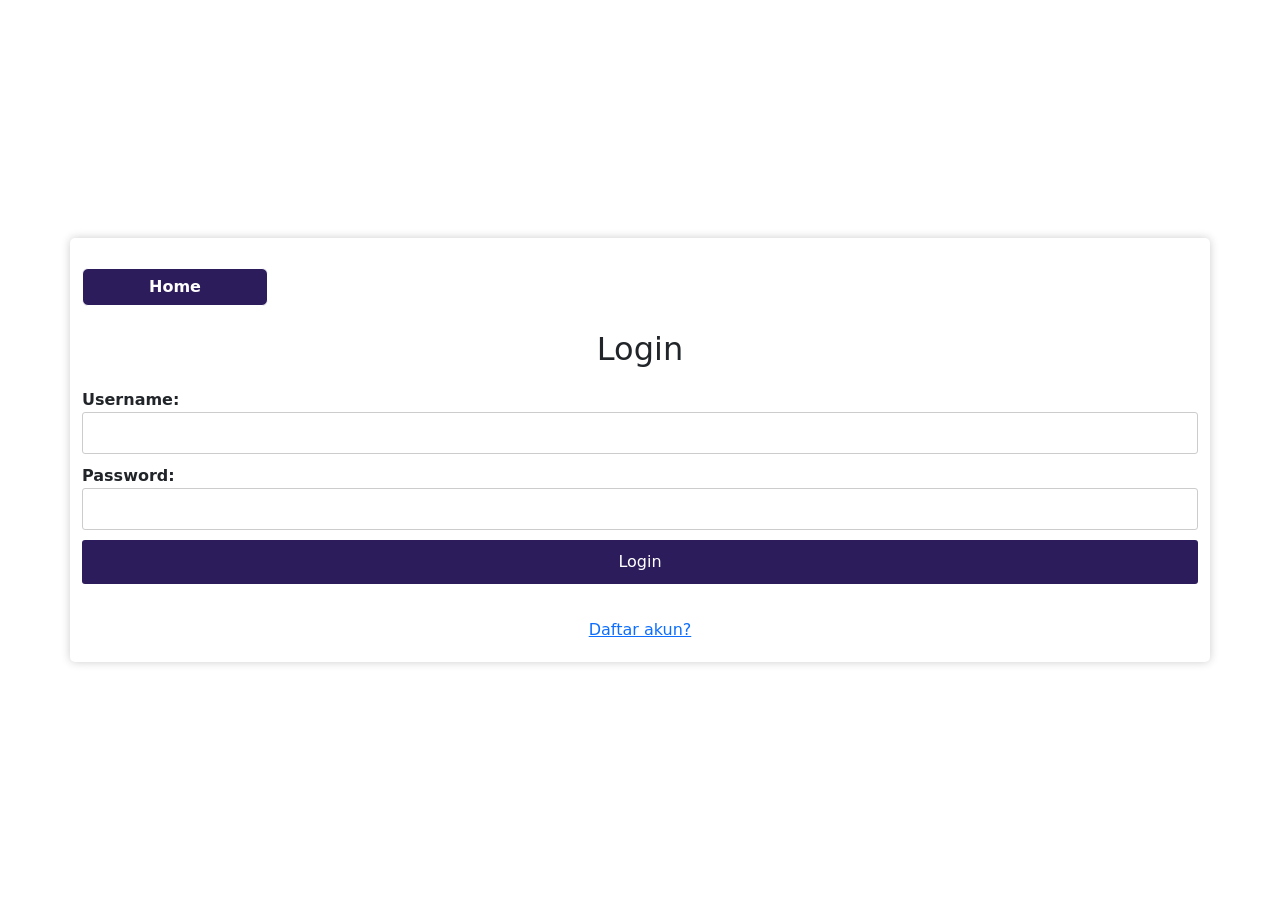
<file: templates/login.html>
<!DOCTYPE html>
<html>

<head>
    <meta charset="utf-8">
    <meta name="viewport" content="width=device-width, initial-scale=1">
    <title>Home</title>
    <link rel="stylesheet" type="text/css" href="/static/acc.css">
    <link href="https://cdn.jsdelivr.net/npm/bootstrap@5.3.0-alpha3/dist/css/bootstrap.min.css" rel="stylesheet"
        integrity="sha384-KK94CHFLLe+nY2dmCWGMq91rCGa5gtU4mk92HdvYe+M/SXH301p5ILy+dN9+nJOZ" crossorigin="anonymous">
    <title>Login</title>
</head>

<body>
    <div class="container">
        <div class="col-2">
            <a type="button"class="btn btn-primary"style="
                  --bs-btn-font-weight: 600;
                  --bs-btn-color: var(--bs-white);
                  --bs-btn-bg: #2d1c5c;
                  --bs-btn-border-color: var(--bs-white);
                  --bs-btn-hover-border-color: var(--bd-violet-bg);
                  --bs-btn-hover-color: #2d1c5c;
                  --bs-btn-hover-bg: #{shade-color($bd-violet, 10%)};
                  --bs-btn-focus-shadow-rgb: var(--bd-violet-rgb);
                  --bs-btn-active-color: var(--bs-btn-hover-color);
                  --bs-btn-active-bg: #{shade-color($bd-violet, 20%)};
                  --bs-btn-active-border-color: #{shade-color($bd-violet, 20%)};"
                href="/">
                  Home
            </a>
        </div>
        <br>
        <h2>Login</h2>
        <form action="/login" method="POST">
            <label for="username">Username:</label>
            <input type="text" id="username" name="username" required>
            <label for="password">Password:</label>
            <input type="password" id="password" name="password" required>
            <input type="submit" value="Login">
        </form>
        <br>
        <a href="/register" type="submit">Daftar akun?</a>
    </div>
</body>

</html>
</file>
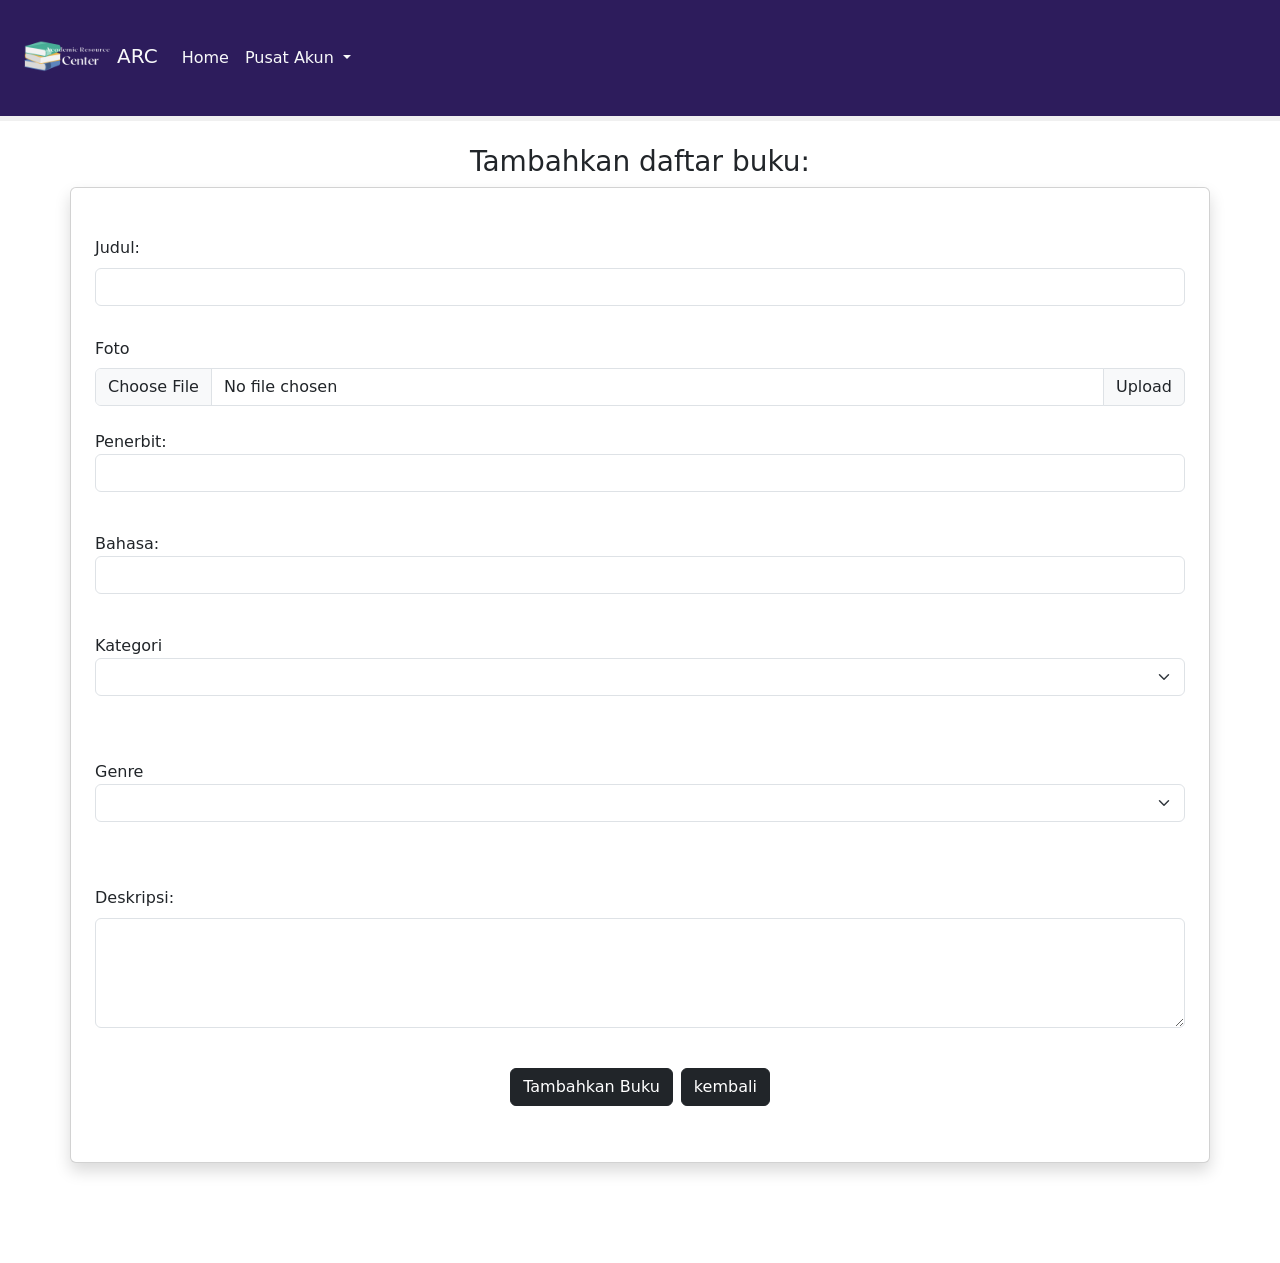
<file: templates/tambah.html>
<!DOCTYPE html>
<html>

<head>
    <title>Halaman Admin</title>
    <meta charset="utf-8">
    <meta name="viewport" content="width=device-width, initial-scale=1">
    <link rel="stylesheet" type="text/css" href="/static/custom.css">
    <link href="https://cdn.jsdelivr.net/npm/bootstrap@5.3.0-alpha3/dist/css/bootstrap.min.css" rel="stylesheet"
        integrity="sha384-KK94CHFLLe+nY2dmCWGMq91rCGa5gtU4mk92HdvYe+M/SXH301p5ILy+dN9+nJOZ" crossorigin="anonymous">

    <link rel="stylesheet" href="https://cdn.jsdelivr.net/npm/bootstrap@5.3.0-alpha3/dist/css/bootstrap.min.css">
</head>

<body>
    <nav class="navbar navbar-expand-lg">
        <div class="container-fluid">
            <div>
                <img src="/static/logo.png" width="100" height="100">
                <a class="navbar-brand text-light" href="/">ARC</a>
            </div>

            <div>
                <button class="navbar-toggler" type="button" data-bs-toggle="collapse"
                    data-bs-target="#navbarSupportedContent" aria-controls="navbarSupportedContent"
                    aria-expanded="false" aria-label="Toggle navigation">
                    <span class="navbar-toggler-icon"><img src="/static/icon.jpg" width="30" height="30"></span>
                </button>
            </div>

            <div class="collapse navbar-collapse" id="navbarSupportedContent">
                <ul class="navbar-nav me-auto mb-2 mb-lg-0">
                    <li class="nav-item">
                        <a class="nav-link active text-light" aria-current="page" href="/">Home</a>
                    </li>
                    <li class="nav-item dropdown">
                        <a class="nav-link dropdown-toggle text-light" href="#" role="button" data-bs-toggle="dropdown"
                            aria-expanded="false">
                            Pusat Akun
                        </a>
                        <ul class="dropdown-menu">
                            <li>
                                <hr class="dropdown-divider">
                            </li>
                            <li>
                                <a class="dropdown-item" href="/syarat">Syarat & Ketentuan</a>
                            </li>
                        </ul>
                    </li>
                </ul>
            </div>
        </div>
    </nav>

    <div id="progress-bar">
        <div id="progress-bar-fill"></div>
    </div>

    <h3 class="mt-4" style="text-align:center">Tambahkan daftar buku:</h3>
    <div class="container card shadow p-4">
        <form action="/tambahbuku" method="POST">
            <div class="mb-3">
                <label for="id_buku" class="form-label" hidden>Id Buku:</label>
                <input type="text" class="form-control" id="id_buku" name="id_buku" hidden><br>
                <label for="judul" class="form-label">Judul:</label>
                <input type="text" class="form-control" id="judul" name="judul" required><br>
                <div>
                    <label for="foto_buku" class="col-sm-2 col-form-label">Foto</label>
                                <div class="input-group">
                                    <input type="file" class="form-control" name="foto_buku" id="foto_buku"
                                        accept="image/*">
                                    <label class="input-group-text" for="inputGroupFile02">Upload</label>
                                </div><br>
                    <div class="mb-3">
                        <label for="penerbit">Penerbit:</label>
                        <input type="text" class="form-control" id="penerbit" name="penerbit"><br>
                    </div>
                    <div class="mb-3">
                        <label for="bahasa">Bahasa:</label>
                        <input type="text" class="form-control" id="bahasa" name="bahasa" required><br>
                    </div>
                    <div class="mb-3">
                        <label for="kategori">Kategori</label>
                        <div>
                            <select required class="form-select" aria-label="Default select example" name="kategori"
                                id="kategori">
                                <option></option>
                                <option value="1201">Ensiklopedia</option>
                                <option value="1202">Komik</option>
                                <option value="1203">Novel</option>
                                <option value="1204">Lainnya</option>
                            </select>
                        </div>
                        <br><br>
                    </div>
                    <div class="mb-3">
                        <label for="genre">Genre</label>
                        <div>
                            <select required class="form-select" aria-label="Default select example" name="genre"
                                id="genre">
                                <option></option>
                                <option value="1101">Pengetahuan Umum</option>
                                <option value="1102">Sci-fi</option>
                                <option value="1103">Petualangan</option>
                                <option value="1104">Sejarah</option>
                                <option value="1105">Horror</option>
                            </select>
                        </div>
                        <br><br>
                    </div>
                    <label for="deskripsi" class="form-label">Deskripsi:</label>
                    <textarea class="form-control" id="deskripsi" name="deskripsi" rows="4"></textarea><br>
                    <center class="flex d-flex justify-content-center">
                        <div class="mx-1 my-3">
                            <input type="submit" class="btn btn-dark" value="Tambahkan Buku">
                        </div>
                        <div class="mx-1 my-3">
                            <a class="btn btn-dark " href="/admin" role="button">kembali</a>
                        </div>
                    </center>
                </div>
            </div>
        </form>
    </div>
    <div style="min-height:100px;"></div>

</body>

</html>
</file>
<file: static/acc.css>
body {
    display: flex;
    justify-content: center;
    align-items: center;
    height: 100vh;
    background-color: #f2f2f2;
}

.container {
background-color: #fff;
padding: 20px;
border-radius: 5px;
box-shadow: 0 0 10px rgba(0, 0, 0, 0.2);
}

.container h2 {
text-align: center;
margin-bottom: 20px;
}

.container form {
display: flex;
flex-direction: column;
}

.container label {
font-weight: bold;
}

.container input[type="text"],
.container input[type="password"] {
padding: 8px;
margin-bottom: 10px;
border: 1px solid #ccc;
border-radius: 3px;
}

.container input[type="submit"] {
padding: 10px;
background-color: #2d1c5c;
color: #fff;
border: none;
cursor: pointer;
border-radius: 3px;
}

.container input[type="submit"]:hover {
background-color: #553a9e;
}

.container a {
text-align: center;
display: block;
margin-top: 10px;
}
</file>
<file: static/custom.css>
.navbar {
    background-color: #2d1c5c;
}

#progress-bar {
  width: 100%;
  height: 5px;
  background-color: #f0f0f0;
}

#progress-bar-fill {
  height: 100%;
  background-color: #47AD96;
  width: 0%;
  transition: width 1s ease-in-out;
}

footer {
  background-color: #2d1c5c;
  color: #fff;
  padding: 40px 0;
}

footer h4 {
  color: #fff;
}

footer p {
  color: #ccc;
}
</file>
